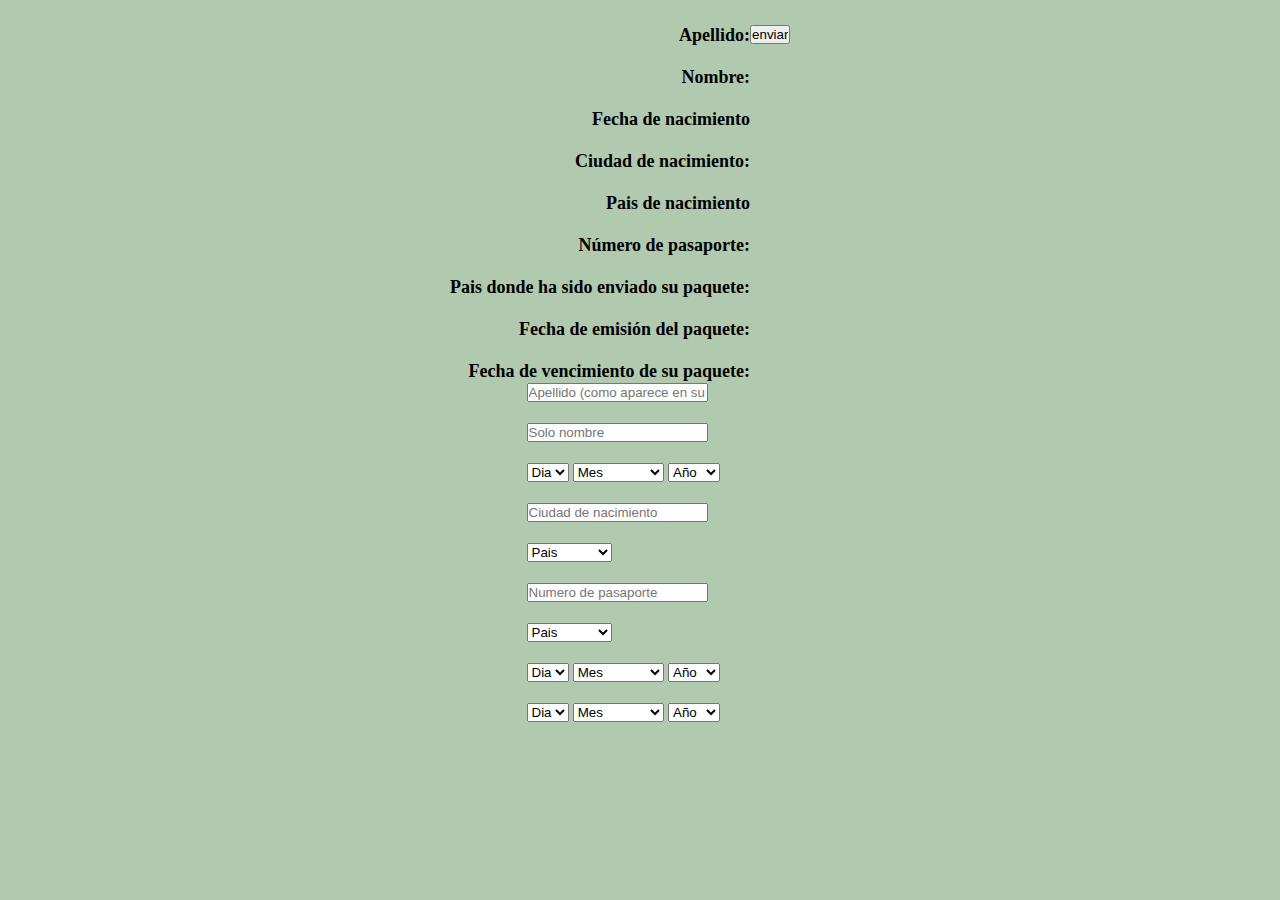
<file: Boogle/Form1.html>
<!DOCTYPE html>
<html lang="en">
<head>
    <meta charset="UTF-8">
    <meta http-equiv="X-UA-Compatible" content="IE=edge">
    <meta name="viewport" content="width=device-width, initial-scale=1.0">
    <title>FORMULARIO</title>
    <link rel="stylesheet" href="Form1/Form1.css">

</head>
<body>


    <form action="">
        <div class="label"> 
            <label for="Apellido">Apellido:</label><br>
            <br>
            <label for="Name">Nombre: </label><br>
            <br>
            <label for="Nac">Fecha de nacimiento</label><br>
            <br>
            <label for="city"> Ciudad de nacimiento: </label><br>
            <br>
            <label for="Pais"> Pais de nacimiento</label><br>
            <br>
            <label for="pasport"> Número de pasaporte:</label><br>
            <br>
            <label for="Paaais"> Pais donde ha sido enviado su paquete:</label><br>
            <br>
            <label for="Paaais"> Fecha de emisión del paquete:</label><br>
            <br>
            <label for="Paaais"> Fecha de vencimiento de su paquete:</label><br>
        </div>
        <div class="input">
            <input type="text" placeholder="Apellido (como aparece en su pasaporte)"> <br>
            <br>  
            <input type="text" placeholder="Solo nombre"> <br>
            <br>
            <select name="day" id="">
                <option value="">Dia</option> 
                <option value="01">01</option>
                <option value="02">02</option>
                <option value="03">03</option>
                <option value="04">04</option>
                <option value="05">05</option>
                <option value="06">06</option>
                <option value="07">07</option>
                <option value="08">08</option>
                <option value="09">09</option>
                <option value="10">10</option>
                <option value="11">11</option>
                <option value="12">12</option>
                <option value="13">13</option>
                <option value="14">14</option>
                <option value="15">15</option>
                <option value="16">16</option>
                <option value="17">17</option>
                <option value="18">18</option>
                <option value="19">19</option>
                <option value="20">20</option>
                <option value="21">21</option>
                <option value="22">22</option>
                <option value="23">23</option>
                <option value="24">24</option>
                <option value="25">25</option>
                <option value="26">26</option>
                <option value="27">27</option>
                <option value="28">28</option>
                <option value="29">29</option>
                <option value="30">30</option>
                <option value="31">31</option>
                </select>
                <select name="month" id="">
                    <option value="">Mes</option> 
                    <option value="01">Enero</option>
                    <option value="02">Febrero</option>
                    <option value="03">Marzo</option>
                    <option value="04">Abril</option>
                    <option value="05">Mayo</option>
                    <option value="06">Junio</option>
                    <option value="07">Julio</option>
                    <option value="08">Agosto</option>
                    <option value="09">Septiembre</option>
                    <option value="10">Octubre</option>
                    <option value="11">Noviembre</option>
                    <option value="12">Diciembre</option>
                    </select>
        
                    <select name="año">
                        <option value="anio">Año</option> 
                        <option value="2022">2022</option> 
                        <option value="2021">2021</option> 
                        <option value="2020">2020</option> 
                        <option value="2019">2019</option> 
                        <option value="2018">2018</option> 
                        <option value="1997">1997</option>
                        <option value="1996">1996</option>
                        <option value="1995">1995</option>
                        <option value="1994">1994</option>
                        <option value="1993">1993</option>
                        <option value="1967">1967</option>
                    </select>
                    <br>
                    <br>
            <input type="text" placeholder="Ciudad de nacimiento"> <br>
            <br>
            <select name="pais">
                <option value="PS">Pais</option>
                <option value="AF">Afganistan</option>
                <option value="AL">España</option>
                <option value="DE">Mexico</option>
                <option value="AD"> Peru</option>
            </select>
            <br>
            <br>
            <input type="text" placeholder="Numero de pasaporte">
        <br>
        <br>
        <select name="pais">
                <option value="PS">Pais</option>
                <option value="AF">Afganistan</option>
                <option value="AL">España</option>
                <option value="DE">Mexico</option>
                <option value="AD"> Peru</option>
            </select>
            <br>
            <br>
            <select name="dia">
                <option value="">Dia</option> 
                <option value="01">01</option>
                <option value="02">02</option>
                <option value="03">03</option>
                <option value="04">04</option>
                <option value="05">05</option>
                <option value="06">06</option>
                <option value="07">07</option>
                <option value="08">08</option>
                <option value="09">09</option>
                <option value="10">10</option>
                <option value="11">11</option>
                <option value="12">12</option>
                <option value="13">13</option>
                <option value="14">14</option>
                <option value="15">15</option>
                <option value="16">16</option>
                <option value="17">17</option>
                <option value="18">18</option>
                <option value="19">19</option>
                <option value="20">20</option>
                <option value="21">21</option>
                <option value="22">22</option>
                <option value="23">23</option>
                <option value="24">24</option>
                <option value="25">25</option>
                <option value="26">26</option>
                <option value="27">27</option>
                <option value="28">28</option>
                <option value="29">29</option>
                <option value="30">30</option>
                <option value="31">31</option>
                </select>
                
                <select name="mes">
                <option value="">Mes</option> 
                <option value="01">Enero</option>
                <option value="02">Febrero</option>
                <option value="03">Marzo</option>
                <option value="04">Abril</option>
                <option value="05">Mayo</option>
                <option value="06">Junio</option>
                <option value="07">Julio</option>
                <option value="08">Agosto</option>
                <option value="09">Septiembre</option>
                <option value="10">Octubre</option>
                <option value="11">Noviembre</option>
                <option value="12">Diciembre</option>
                </select>
                
                <select name="año">
                    <option value="anio">Año</option> 
                    <option value="2022">2022</option> 
                    <option value="2021">2021</option> 
                    <option value="2020">2020</option> 
                    <option value="2019">2019</option> 
                    <option value="2018">2018</option> 
                    <option value="1997">1997</option>
                    <option value="1996">1996</option>
                    <option value="1995">1995</option>
                    <option value="1994">1994</option>
                    <option value="1993">1993</option>
                    <option value="1967">1967</option>
                </select>
                <br>
                <br>
                <select name="dia">
                    <option value="">Dia</option> 
                    <option value="01">01</option>
                    <option value="02">02</option>
                    <option value="03">03</option>
                    <option value="04">04</option>
                    <option value="05">05</option>
                    <option value="06">06</option>
                    <option value="07">07</option>
                    <option value="08">08</option>
                    <option value="09">09</option>
                    <option value="10">10</option>
                    <option value="11">11</option>
                    <option value="12">12</option>
                    <option value="13">13</option>
                    <option value="14">14</option>
                    <option value="15">15</option>
                    <option value="16">16</option>
                    <option value="17">17</option>
                    <option value="18">18</option>
                    <option value="19">19</option>
                    <option value="20">20</option>
                    <option value="21">21</option>
                    <option value="22">22</option>
                    <option value="23">23</option>
                    <option value="24">24</option>
                    <option value="25">25</option>
                    <option value="26">26</option>
                    <option value="27">27</option>
                    <option value="28">28</option>
                    <option value="29">29</option>
                    <option value="30">30</option>
                    <option value="31">31</option>
                    </select>
                    
                    <select name="mes">
                    <option value="">Mes</option> 
                    <option value="01">Enero</option>
                    <option value="02">Febrero</option>
                    <option value="03">Marzo</option>
                    <option value="04">Abril</option>
                    <option value="05">Mayo</option>
                    <option value="06">Junio</option>
                    <option value="07">Julio</option>
                    <option value="08">Agosto</option>
                    <option value="09">Septiembre</option>
                    <option value="10">Octubre</option>
                    <option value="11">Noviembre</option>
                    <option value="12">Diciembre</option>
                    </select>
                    
                    <select name="año">
                        <option value="anio">Año</option> 
                        <option value="2022">2022</option> 
                        <option value="2021">2021</option> 
                        <option value="2020">2020</option> 
                        <option value="2019">2019</option> 
                        <option value="2018">2018</option> 
                        <option value="2017">2017</option> 
             
                    </select>
                    <br>
                    <br>
            
        </div>
        <div class="boton">
            <input type="submit" value="enviar" >
        </div>
         
    </form>


</body>
</html>
</file>
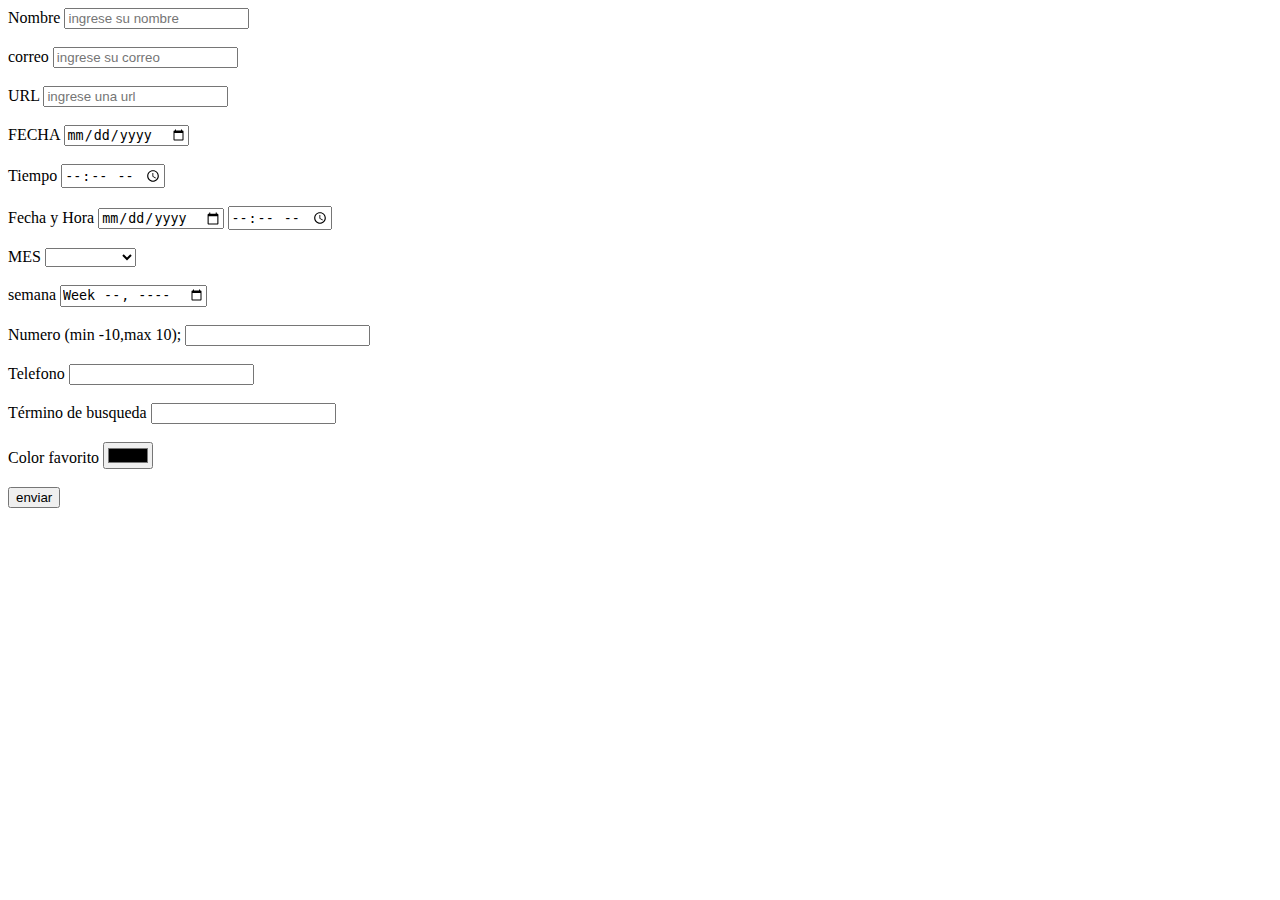
<file: Boogle/Form2.html>
<!DOCTYPE html>
<html lang="en">
<head>
    <meta charset="UTF-8">
    <meta http-equiv="X-UA-Compatible" content="IE=edge">
    <meta name="viewport" content="width=device-width, initial-scale=1.0">
    <title>formulario 2</title>
    <link rel="stylesheet" href="css/">
</head>
<body>
    
    <div class="div">
        <form action=""></form>
        <label for="nombre">Nombre</label>
        <input type="text" name="nombre" placeholder="ingrese su nombre"><br>
        <br>
        <label for="correo">correo</label>
        <input type="email" id="correo" placeholder="ingrese su correo"><br>
        <br>
        <label for="url">URL</label>
        <input type="url" name="url" placeholder="ingrese una url"><br>
        <br>
        <label for="fecha">FECHA</label>
        <input type="date" name="fecha"><br>
        <br>
        <label for="Tiempo">Tiempo</label>
        <input type="time" name="tiempo" ><br>
        <br>
        <label for="fechayhora">Fecha y Hora</label>
        <input type="date" name="fechayhora">
        <input type="time" name="fechayhora"><br>
        <br>
        <label for="mes">MES</label>
        <select name="month" id="">
            <option value=""></option> 
            <option value="01">Enero</option>
            <option value="02">Febrero</option>
            <option value="03">Marzo</option>
            <option value="04">Abril</option>
            <option value="05">Mayo</option>
            <option value="06">Junio</option>
            <option value="07">Julio</option>
            <option value="08">Agosto</option>
            <option value="09">Septiembre</option>
            <option value="10">Octubre</option>
            <option value="11">Noviembre</option>
            <option value="12">Diciembre</option>
            </select><br>
        <br>
        <label for="semana">semana</label>
        <input type="week"><br>
        <br>
        <label for="numeros">Numero (min -10,max 10);</label>
        <input type="number"><br>
        <br>
        <label for="Telefono">Telefono</label>
        <input type="text"><br>
        <br>
        <label for="Termino">Término de busqueda</label>
        <input type="text"><br>
        <br>
        <label for="color">Color favorito</label>
        <input type="color">
        <br>
        <br>
        <input type="submit" value="enviar" >
    </div>
</body>
</html>
</file>
<file: Boogle/Form1/Form1.css>
*{
    margin: 0px;
    padding: 0px;
    box-sizing: 0px;
}
h1
{
    text-align: center;
    margin-top: 50px;
    font-size: 50px;
    margin-bottom: 50px;
}
.label
{
    float: left;
    padding-left: 450px;
    text-align: right;
    font-size: 18px;
    font-weight: bolder;
}
.input
{
    float: right;
   padding-right: 560px;
   font-size: 17px;
   padding-bottom: 25px;
}
body
{
    background-color: rgba(159, 189, 156, 0.807);
}
.boton
{
    margin-top: 25px;
    padding-left: 750px;
}
</file>
